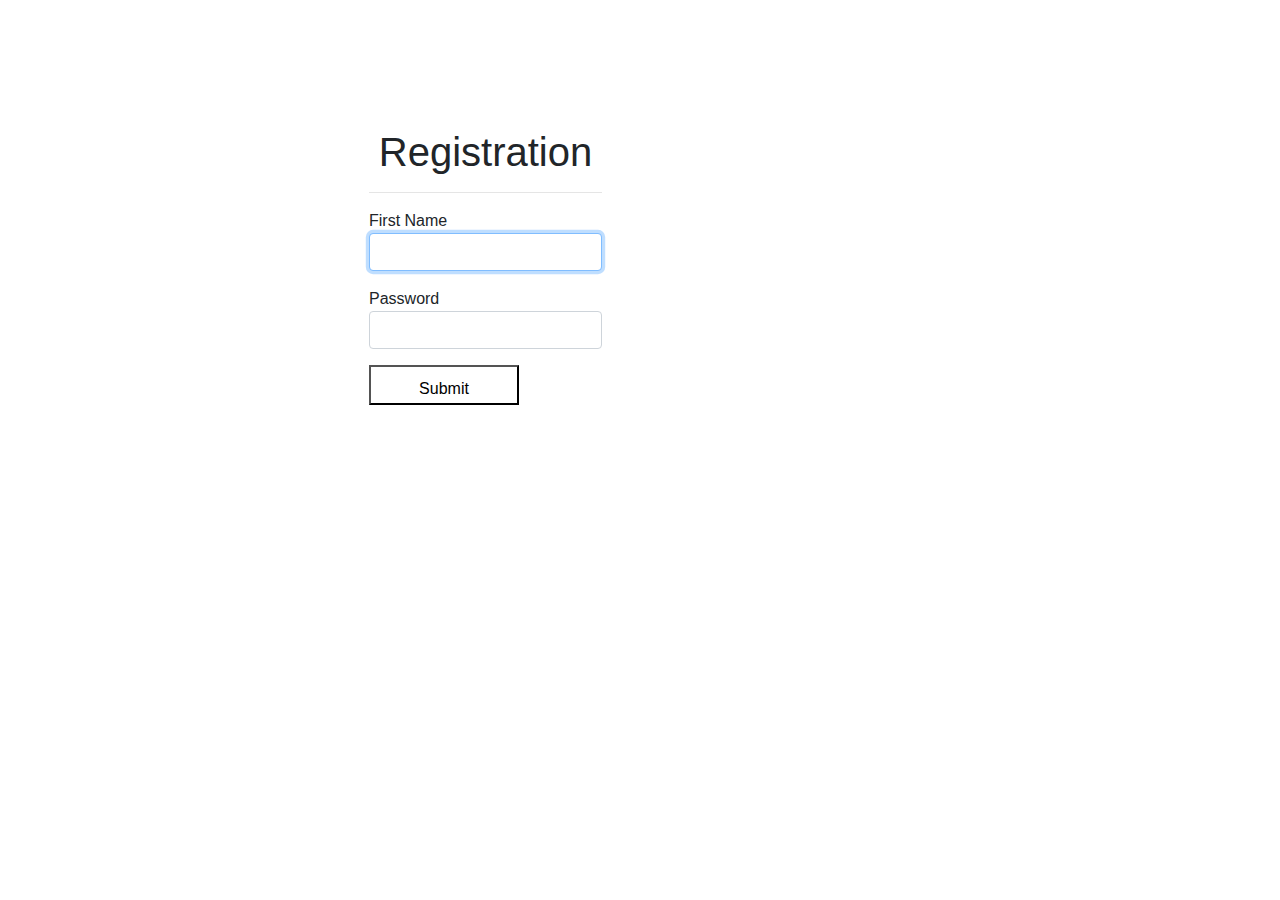
<file: moving button/inDex.html>
<!DOCTYPE html>
<html lang="en">
<head>
    <meta charset="UTF-8">
    <meta http-equiv="X-UA-Compatible" content="IE=edge">
    <meta name="viewport" content="width=device-width, initial-scale=1.0">
    <title>Document</title>
    <link rel='stylesheet' href='style.css'>
    <link rel="stylesheet" href="https://cdn.jsdelivr.net/npm/bootstrap@4.0.0/dist/css/bootstrap.min.css" integrity="sha384-Gn5384xqQ1aoWXA+058RXPxPg6fy4IWvTNh0E263XmFcJlSAwiGgFAW/dAiS6JXm" crossorigin="anonymous">
    <script src="https://code.jquery.com/jquery-3.6.1.js" integrity="sha256-3zlB5s2uwoUzrXK3BT7AX3FyvojsraNFxCc2vC/7pNI=" crossorigin="anonymous"></script>
</head>
<body>
  <style>
    #btn {
            position: absolute;
            transition: .1s;
            background-color: white;
            padding: 10px;
            height: 40px;
            width: 150px;
        }

        #submitBtn {
            position: absolute;
            transition: .1s;
            background-color: white;
            padding: 10px;
            height: 40px;
            width: 150px;
            color: black;
        }
  </style>

<div class="content" style="margin-left: 30%; margin-top: 10%;">
  <div class="row">

    <form action="page2.php" id="myForm1" class="needs-validation" novalidate>
      <h1 class="text-center">Registration</h1><hr>
      <div class="form-group">
        First Name<input name="myInput" id="fisrtNameId" type="text" class="form-control" pattern="^[a-z]{2,15}$" required autofocus>
        <div class="valid-feedback">Valid</div>
        <div class="invalid-feedback">a to z only (2 to 15 long)</div>
      </div>
      <div class="form-group">
        Password<input type="text" id="pwdId" class="form-control" pattern="^[a-z]{2,6}$" required>
        <div class="valid-feedback">Valid</div>
        <div class="invalid-feedback">a to z only (2 to 6 long)</div>
      </div>
      <div class="form-group">
        <button id="submitBtn" type="submit" style="display: none;" disabled>Submit</button>
      </div>
      <button id="btn">Submit</button>
    </form>
    


  </div>
</div>
  
  


  <script>
    const button = document.getElementById('btn');
button.addEventListener('mouseover', function () {
  var effect=Math.ceil(Math.random() * 90);
    console.log(effect);
    button.style.left = `${effect}%`;
    // button.style.top = `${Math.ceil(Math.random() * 45)}%`;
});
button.addEventListener('click', function () {
    alert('Validate form !')
})
</script>
  <script>
    $(document).ready(function(){
      // ----------- Set all elements as INVALID --------------
      var myInputElements = document.querySelectorAll(".form-control");
      var i;
      for (i = 0; i < myInputElements.length; i++) {
        myInputElements[i].classList.add('is-invalid');
        myInputElements[i].classList.remove('is-valid');
      }
      
      // ----------------- Validate on submit -----------------
      let currForm1 = document.getElementById('myForm1');
      currForm1.addEventListener('submit', function(event) {
        if (currForm1.checkValidity() === false) {
          event.preventDefault();
          event.stopPropagation();
        }
        else {
          $("#submitBtn").attr("disabled",false);
          $('#submitBtn').addClass('btn-primary').removeClass('btn-secondary');
          currForm1.classList.add('was-validated');
        }
      }, false);
      // ----------------- Validate on input -----------------
      currForm1.querySelectorAll('.form-control').forEach(input => {
        input.addEventListener(('input'), () => {
          if (input.checkValidity()) {
            input.classList.remove('is-invalid');
            input.classList.add('is-valid');
          } else {
            input.classList.remove('is-valid');
            input.classList.add('is-invalid');
          }
          var is_valid = $('.form-control').length === $('.form-control.is-valid').length;
          // $("#submitBtn").attr("disabled", !is_valid);
          if (is_valid) {
            // alert("form is valid");
            $("#submitBtn").show();
            $("#submitBtn").attr("disabled",false);
            $('#btn').hide();
            $('#submitBtn').addClass('btn-primary').removeClass('btn-secondary');
          } else {
            // alert("invalid");
            $("#submitBtn").attr("disabled",true);
            $('#submitBtn').addClass('btn-secondary').removeClass('btn-primary');
          }
        });
      });
      // ------------------------------------------------------
    });
  </script>


<script src="https://code.jquery.com/jquery-3.2.1.slim.min.js" integrity="sha384-KJ3o2DKtIkvYIK3UENzmM7KCkRr/rE9/Qpg6aAZGJwFDMVNA/GpGFF93hXpG5KkN" crossorigin="anonymous"></script>
<script src="https://cdn.jsdelivr.net/npm/popper.js@1.12.9/dist/umd/popper.min.js" integrity="sha384-ApNbgh9B+Y1QKtv3Rn7W3mgPxhU9K/ScQsAP7hUibX39j7fakFPskvXusvfa0b4Q" crossorigin="anonymous"></script>
<script src="https://cdn.jsdelivr.net/npm/bootstrap@4.0.0/dist/js/bootstrap.min.js" integrity="sha384-JZR6Spejh4U02d8jOt6vLEHfe/JQGiRRSQQxSfFWpi1MquVdAyjUar5+76PVCmYl" crossorigin="anonymous"></script>
</body>
</html>
</file>
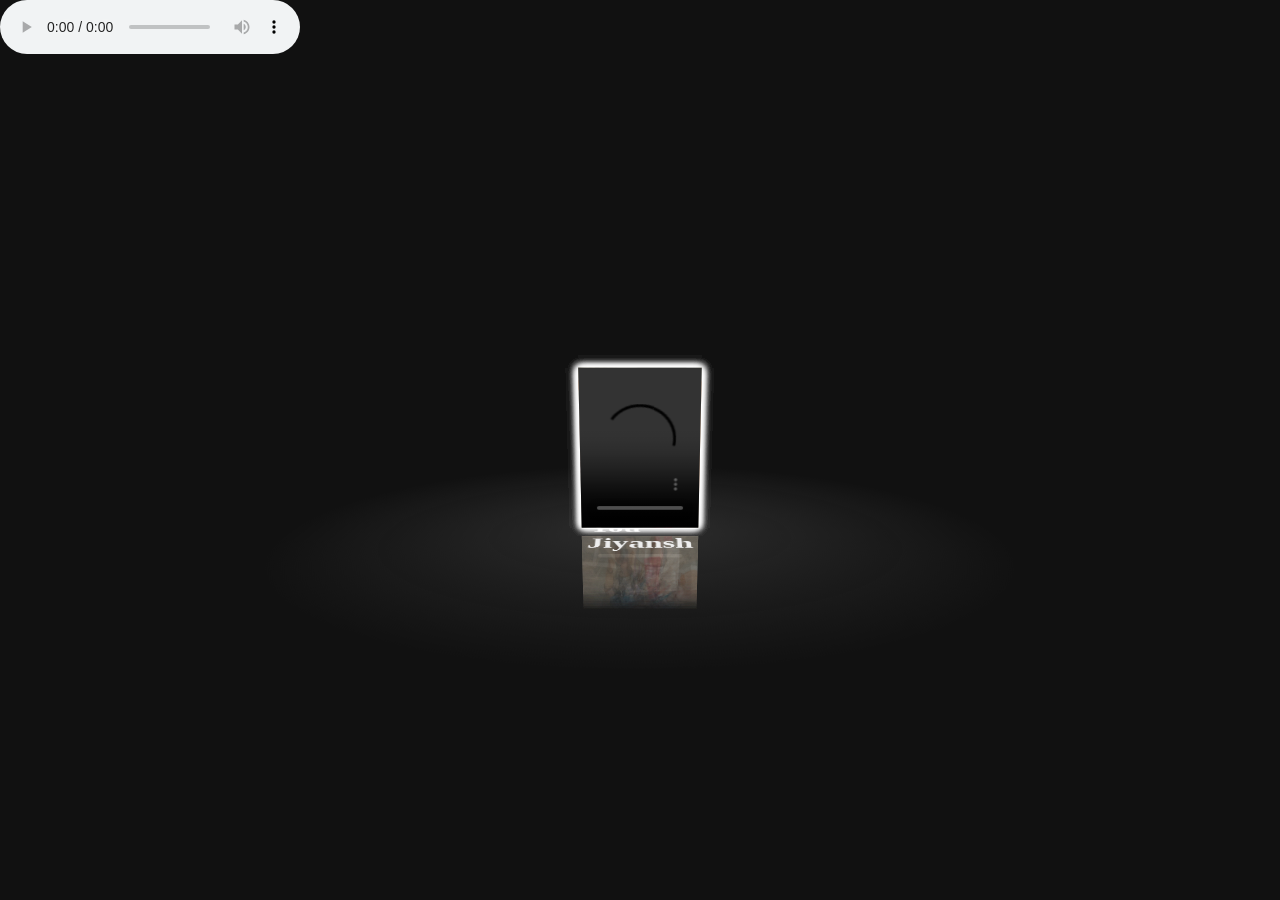
<file: New folder (2)/index.html>
<!DOCTYPE html>
<html lang="en" >
<head>
  <meta charset="UTF-8">
  <title>Jiyansh</title>
  <link rel="stylesheet" href="./style.css">

</head>
<body>
<!-- partial:index.partial.html -->
<div id="drag-container">
  <div id="spin-container">







    <img src="./asset/WhatsApp Image 2023-01-19 at 6.43.08 PM.jpeg" alt="">
    <img src="./asset/WhatsApp Image 2023-01-19 at 6.43.09 PM.jpeg" alt="">
    <img src="./asset/WhatsApp Image 2023-01-19 at 6.43.13 PM.jpeg" alt="">
    <img src="./asset/WhatsApp Image 2023-01-19 at 6.43.21 PM.jpeg" alt="">
    <img src="./asset/WhatsApp Image 2023-01-19 at 6.43.22 PM (1).jpeg" alt="">
    <img src="./asset/WhatsApp Image 2023-01-19 at 6.45.41 PM.jpeg" alt="">
    

    <!-- Example image with link -->
    <a target="_blank" href="https://images.pexels.com/photos/139829/pexels-photo-139829.jpeg">
      <img src="./asset/WhatsApp Image 2023-01-19 at 6.43.05 PM.jpeg" alt="">
    </a>

    <!-- Example add video  -->
    <video controls autoplay="autoplay" loop>
      <source src="https://player.vimeo.com/external/322244668.sd.mp4?s=338c48ac2dfcb1d4c0689968b5baf94eee6ca0c1&profile_id=165&oauth2_token_id=57447761" type="video/mp4">
    </video>

    <!-- Text at center of ground -->
    <h1>Love You Jiyansh</h1>
  </div>
  <div id="ground"></div>
</div>

<div id="music-container"></div>



<!-- github corner (https://github.com/tholman/github-corners) -->
<style>.github-corner:hover .octo-arm{animation:octocat-wave 560ms ease-in-out}@keyframes octocat-wave{0%,100%{transform:rotate(0)}20%,60%{transform:rotate(-25deg)}40%,80%{transform:rotate(10deg)}}@media (max-width:500px){.github-corner:hover .octo-arm{animation:none}.github-corner .octo-arm{animation:octocat-wave 560ms ease-in-out}}</style>
<!-- partial -->
  <script  src="./inx.js"></script>

</body>
</file>
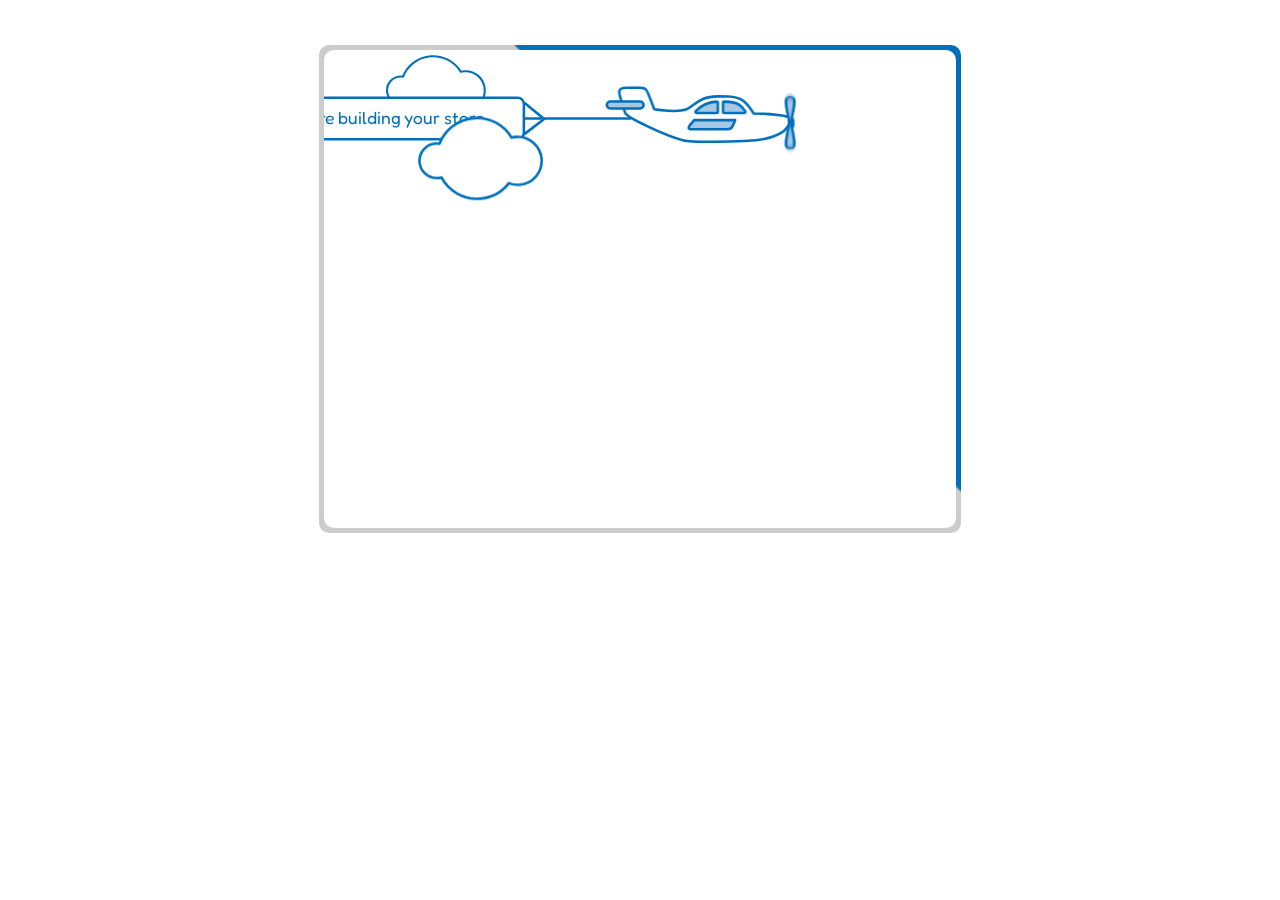
<file: preloder/index.html>
<!DOCTYPE html>
<html lang="en">
<head>
    <meta charset="UTF-8">
    <meta http-equiv="X-UA-Compatible" content="IE=edge">
    <meta name="viewport" content="width=device-width, initial-scale=1.0">
    <title>Document</title>
    <link rel="stylesheet" type="text/css" href="style.css" />
</head>
<body>
    <div class="store-container">
        <div class="border-animation">
            <svg role="img" xmlns="http://www.w3.org/2000/svg" id="store" viewBox="130 0 1230 930">
              <title xml:lang="en">Store animation loader</title>
                <defs>
                    <filter id="f1">
                          <feGaussianBlur in="SourceGraphic" stdDeviation="0,4" />
                    </filter>
                     <circle id="sky-circle" fill="none" class="stroke" cx="198.7" cy="314" r="5.5"/>
                    <path id="cloud" fill="#FFF" class="stroke" d="M503.6 39.1c-2.9 0.2-5.8 0.7-8.5 1.4 -14.7-24.5-42.3-40-72.8-37.8 -31.2 2.2-56.9 22.4-67.6 49.7 -2.5-0.4-5-0.5-7.6-0.3 -18.5 1.3-32.5 17.4-31.2 35.9s17.4 32.5 35.9 31.2c2.3-0.2 4.6-0.6 6.8-1.2 14.1 26.5 42.9 43.6 74.8 41.3 23.1-1.6 43.2-13.1 56.4-30.1 6.3 2.5 13.2 3.6 20.4 3.1 25.7-1.8 45.1-24.1 43.3-49.9C551.6 56.7 529.3 37.3 503.6 39.1z"/>
                    <path id="cloud2" fill="#FFF" class="stroke" transform="scale(.8)" d="M503.6 39.1c-2.9 0.2-5.8 0.7-8.5 1.4 -14.7-24.5-42.3-40-72.8-37.8 -31.2 2.2-56.9 22.4-67.6 49.7 -2.5-0.4-5-0.5-7.6-0.3 -18.5 1.3-32.5 17.4-31.2 35.9s17.4 32.5 35.9 31.2c2.3-0.2 4.6-0.6 6.8-1.2 14.1 26.5 42.9 43.6 74.8 41.3 23.1-1.6 43.2-13.1 56.4-30.1 6.3 2.5 13.2 3.6 20.4 3.1 25.7-1.8 45.1-24.1 43.3-49.9C551.6 56.7 529.3 37.3 503.6 39.1z"/>
                    <g id="tree">
                        <rect x="1114.2" y="721.5" fill="#FFF" class="stroke" width="22" height="127"/>
                        <g opacity="0.4">
                            <path fill="#0170BB" d="M1085.2 552.4c-29.4 14.7-49.5 45-49.5 80.1 0 49.4 40.1 89.5 89.5 89.5 49.4 0 89.5-40.1 89.5-89.5 0-35.2-20.3-65.6-49.8-80.2"/>
                            <path fill="#0170BB" d="M1164.9 552.3c10-10.1 16.1-24 16.1-39.3 0-30.9-25.1-56-56-56s-56 25.1-56 56c0 15.4 6.2 29.3 16.2 39.4"/>
                            <path fill="#0170BB" d="M1153.9 561c4-2.4 7.7-5.4 11-8.7"/>
                            <path fill="#0170BB" d="M1104.3 545.5c-6.7 1.6-13.1 3.9-19.1 7"/>
                        </g>
                        <path fill="none" class="stroke round-end" d="M1085.2 552.4c-29.4 14.7-49.5 45-49.5 80.1 0 49.4 40.1 89.5 89.5 89.5 49.4 0 89.5-40.1 89.5-89.5 0-35.2-20.3-65.6-49.8-80.2"/>
                        <path fill="none" class="stroke round-end" d="M1164.9 552.3c10-10.1 16.1-24 16.1-39.3 0-30.9-25.1-56-56-56s-56 25.1-56 56c0 15.4 6.2 29.3 16.2 39.4"/>
                        <path fill="none" class="stroke round-end" d="M1153.9 561c4-2.4 7.7-5.4 11-8.7"/>
                        <path fill="none" class="stroke round-end" d="M1104.3 545.5c-6.7 1.6-13.1 3.9-19.1 7"/>
                    </g>
                    <g id="cat">
                        <circle fill="#0170BB" cx="1115" cy="625" r="25"></circle>
                        <path fill="#FFF" stroke="#0170BB" stroke-width="3" stroke-linecap="round" stroke-linejoin="round" stroke-miterlimit="10" d="M1097.1 612.3c0 0-4.5-9.3-0.3-17.7 0 0 4.5 5.6 9.3 7"/>
                        <path fill="#FFF" stroke="#0170BB" stroke-width="3" stroke-linecap="round" stroke-linejoin="round" stroke-miterlimit="10" d="M1140.6 612.3c0 0 4.5-9.3 0.3-17.7 0 0-4.5 5.6-9.3 7"/>
                        <circle fill="#FFF" stroke="#0170BB" stroke-width="3" stroke-linecap="round" stroke-linejoin="round" stroke-miterlimit="10" cx="1118.6" cy="621.7" r="23.1"/>
                        <path fill="#ED4F43" d="M1122.4 625c0 5.3-1.4 6.3-3.8 6.3 -2.4 0-3.8-1-3.8-6.3"/>
                        <path fill="#FFF" stroke="#0170BB" stroke-width="3" stroke-linecap="round" stroke-linejoin="round" stroke-miterlimit="10" d="M1132.8 621.2c0 3.9-3.2 7-7 7s-7-3.2-7-7h-0.2c0 3.9-3.2 7-7 7s-7-3.2-7-7"/>
                        <path fill="#FFF" stroke="#0170BB" stroke-width="3" stroke-linecap="round" stroke-linejoin="round" stroke-miterlimit="10" d="M1104.7 613c0 0 0-3.1 2.8-3.8 2.9-0.8 4.2 1.7 4.2 1.7"/>
                        <path fill="#FFF" stroke="#0170BB" stroke-width="3" stroke-linecap="round" stroke-linejoin="round" stroke-miterlimit="10" d="M1132.6 613c0 0 0-3.1-2.8-3.8 -2.9-0.8-4.2 1.7-4.2 1.7"/>
                        <path fill="#0170BB" d="M1118.6 622c0 0-2.9-0.8-2.9-1.9v0c0-1 0.8-1.9 1.9-1.9h2.2c1 0 1.9 0.8 1.9 1.9v0C1121.6 621.2 1118.6 622 1118.6 622z"/>
                    </g>
                    <g id="parachute">
                        <path fill="#a5c7e4" d="M429.4 2.5c-36.7 0-66.3 32.4-66.3 72.4 -9.3-6.7-19.4-5.9-30.1 0C333 74.9 355 2.5 429.4 2.5"/>
                        <path fill="#a5c7e4" d="M429.6 2.5c36.7 0 66.3 32.4 66.3 72.4 9.3-6.7 19.4-5.9 30.1 0C526 74.9 504 2.5 429.6 2.5"/>
                        <path fill="#a5c7e4" d="M429.6 2.5c15.3 0 27.6 36.5 27.7 76 -9.3-3.9-18.5-5.9-27.7-6h-0.2c-9.2 0-18.4 2.1-27.7 6 0.1-39.5 12.4-76 27.7-76"/>
                        <path fill="none" class="stroke" d="M401.8 78.5c0 0-13.4-14.6-38.9-3.6"/>
                        <path fill="none" class="stroke" d="M429.4 2.5c-36.7 0-66.3 32.4-66.3 72.4 -9.3-6.7-19.4-5.9-30.1 0C333 74.9 355 2.5 429.4 2.5"/>
                        <path fill="none" class="stroke" d="M429.6 2.5c36.7 0 66.3 32.4 66.3 72.4 9.3-6.7 19.4-5.9 30.1 0C526 74.9 504 2.5 429.6 2.5"/>
                        <path fill="none" class="stroke" d="M429.6 2.5c15.3 0 27.6 36.5 27.7 76 -9.3-3.9-18.5-5.9-27.7-6h-0.2c-9.2 0-18.4 2.1-27.7 6 0.1-39.5 12.4-76 27.7-76"/>
                        <path fill="none" class="stroke" d="M362.9 75l66.6 104 66-104.1c-25.5-10.9-38.9 3.6-38.9 3.6L429.5 179 401.3 78"/>
                        <polyline fill="none" class="stroke" points="333.3 75 429.5 179 526.3 75 "/>
                    </g>
                      <g id="box">
                      <rect x="356" y="47" fill="#FFF" class="stroke" width="106.2" height="86"/>
                      <polygon fill="#FFF" class="stroke" points=" 462.2 47 356 47 403.2 31 500.1 31 "/>
                      <polygon fill="#FFF" class="stroke" points=" 500.1 117 462.2 133 462.2 47 500.1 31 "/>
                      <polygon opacity="0.4" fill="#0170BB" points="394.1 47 394.5 81.5 408.5 70.5 422.5 81.5 422.5 47 463.3 31 431.7 31 "/>
                      <polygon fill="none" class="stroke" points=" 394.1 47 394.5 81.5 408.5 70.5 422.5 81.5 422.5 47 463.3 31 431.7 31 "/>
                    </g>
                    <path id="tshirt" fill="#FFF" class="stroke" d="M442 717h35.7c1.7 0 3-1.5 3-3.4v-59.2c0-2.6 2.2-4.4 4.3-3.6l10.4 3.8c3.8 2.2 4.5 0.7 7.1-4.7l7.3-14.5c1.6-2.8 0.7-4.6-1.9-6.9C486 611.1 464.7 608 464.7 608c-1.5 0-2.7 1.2-3 2.9 -0.7 4.8-6.7 14.6-17.4 14.6s-16.7-9.8-17.4-14.6c-0.2-1.7-1.5-2.9-3-2.9 0 0-21.3 3-43.2 20.5 -2.6 2.4-3.5 4.1-1.9 6.9l7.3 14.5c2.7 5.4 3.3 6.8 7.1 4.7l10.4-3.8c2.1-0.8 4.3 1 4.3 3.6v59.2c0 1.9 1.3 3.4 3 3.4h35.7H442z"/>
                    <g id="cap">
                        <path fill="#FFF" class="stroke" d="M495.9 829.4c-0.4 33-19.4 8.5-50 8.5 -31.4 0-50.4 24.5-50-8.5 0.3-27.9 0.6-62.5 50-62.5C495.5 766.9 496.2 801.5 495.9 829.4z"/>
                        <path fill="none" class="stroke" d="M396.4 824.4c0 0 18.9-8 49.5-8s49.5 8 49.5 8"/>
                        <ellipse fill="#0170BB" cx="445.9" cy="763.4" rx="8.5" ry="3"/>
                        <path fill="none" class="stroke" d="M406.4 819.4c0-20.7-4.8-52 39.5-52.5 44.7-0.5 39.5 31.8 39.5 52.5"/>
                        <line fill="none" class="stroke" x1="445.9" y1="766.4" x2="445.9" y2="816.4"/>
                        <circle fill="#0170BB" cx="429.4" cy="777.4" r="2"/>
                        <circle fill="#0170BB" cx="462.4" cy="777.4" r="2"/>
                    </g>
                    <g id="ball">
                        <circle fill="#FFF" class="stroke" cx="446" cy="803.8" r="47.3"/>
                        <line fill="none" class="stroke" x1="446" y1="756.8" x2="446" y2="850.8"/>
                        <line fill="none" class="stroke" x1="493" y1="804.3" x2="399" y2="804.3"/>
                        <path fill="none" class="stroke" d="M484.2 834c-9.1-6.3-22.8-16.4-38.2-16.4s-29.1 10-38.2 16.4"/>
                        <path fill="none" class="stroke" d="M407.8 774.6c9.1 6.3 22.8 16.4 38.2 16.4s29.1-10 38.2-16.4"/>
                    </g>
                      <g id="grass">
                        <path fill="#a5c7e4" d="M1226.5 857.5c4.7-20.9-7-33.3-20.4-41.3 -2-1.2-4-2.2-6.1-3.1 4.6 8.1 4.6 18.2-1 26.5 -1.3 1.9-2.7 3.5-4.4 5 -1.9-5.6-4.8-11.1-8.9-16 -5.7-6.9-12.9-12.1-20.9-15.4 6.6 10.9 4 24.9-6.5 33 -10.1-7.4-13.4-20.4-8.2-31.3 -7.6 4-14.3 9.8-19.3 17.2 -3.2 4.8-5.5 9.8-6.9 15 -2-1.4-3.8-3.1-5.4-5 -6.4-7.8-7.4-17.8-3.6-26.3 -2 1.1-3.6 2.8-5.7 3.6 -7.2 2.9-9.8 11.8-10.5 21 -3.7-12.9-11.1-24.1-11.1-24.1 -2-1.2-4-2.2-6.1-3.1 4.6 8.1 4.6 18.2-1 26.5 -1.3 1.9-2.7 3.5-4.4 5 -1.9-5.6-4.8-11.1-8.9-16 -5.7-6.9-12.9-12.1-20.9-15.4 6.6 10.9 4 24.9-6.5 33 -10.1-7.4-13.4-20.4-8.2-31.3 -7.6 4-14.3 9.8-19.3 17.2 -3.2 4.8-5.5 9.8-6.9 15 -2-1.4-3.8-3.1-5.4-5 -6.4-7.8-7.4-17.8-3.6-26.3 -2 1.1-3.9 2.3-5.7 3.6 -11 8-17.9 19.2-20.2 31.2 -2.6-13.7-11-26.3-24.4-34.3 -2-1.2-4-2.2-6.1-3.1 4.6 8.1 4.6 18.2-1 26.5 -1.3 1.9-2.7 3.5-4.4 5 -1.9-5.6-4.8-11.1-8.9-16 -5.7-6.9-12.9-12.1-20.9-15.4 6.6 10.9 4 24.9-6.5 33 -10.1-7.4-13.4-20.4-8.2-31.3 -7.6 4-14.3 9.8-19.3 17.2 -3.2 4.8-5.5 9.8-6.8 15 -2-1.4-3.8-3.1-5.4-5 -6.4-7.8-7.4-17.8-3.6-26.3 -2 1.1-3.9 2.3-5.7 3.6 -8.1 5.9-14 13.6-17.5 22 -4-10-11.4-19-21.7-25.2 -2-1.2-4-2.2-6.1-3.1 4.6 8.1 4.6 18.2-1 26.5 -1.3 1.9-2.7 3.5-4.4 5 -1.9-5.6-4.8-11.1-8.9-16 -5.7-6.9-12.9-12.1-20.9-15.4 6.6 10.9 4 24.9-6.5 33 -10.1-7.4-13.4-20.4-8.2-31.3 -7.6 4-14.3 9.8-19.3 17.2 -3.2 4.8-5.5 9.8-6.9 15 -2-1.4-3.8-3.1-5.4-5 -6.4-7.8-7.4-17.8-3.6-26.3 -2 1.1-3.9 2.3-5.7 3.6 -11 8-17.9 19.2-20.2 31.2 -2.6-13.7-11-26.3-24.4-34.3 -2-1.2-4-2.2-6.1-3.1 4.6 8.1 4.6 18.2-1 26.5 -1.3 1.9-2.7 3.5-4.4 5 -1.9-5.6-4.8-11.1-8.9-16 -5.7-6.9-12.9-12.1-20.9-15.4 6.6 10.9 4 24.9-6.5 33 -10.1-7.4-13.4-20.4-8.2-31.3 -7.6 4-14.3 9.8-19.3 17.2 -3.2 4.8-5.5 9.8-6.9 15 -2-1.4-3.8-3.1-5.4-5 -6.4-7.8-7.4-17.8-3.6-26.3 -2 1.1-3.9 2.3-5.7 3.6 -8.5 6.2-14.5 14.2-17.9 23 -3.9-10.4-11.4-19.8-22.1-26.2 -2-1.2-4-2.2-6.1-3.1 4.6 8.1 4.6 18.2-1 26.5 -1.3 1.9-2.7 3.5-4.4 5 -1.9-5.6-4.8-11.1-8.9-16 -5.7-6.9-12.9-12.1-20.9-15.4 6.6 10.9 4 24.9-6.5 33 -10.1-7.4-13.4-20.4-8.2-31.3 -7.6 4-14.3 9.8-19.3 17.2 -3.2 4.8-5.5 9.8-6.8 15 -2-1.4-3.8-3.1-5.4-5 -6.4-7.8-7.4-17.8-3.6-26.3 -2 1.1-3.9 2.3-5.7 3.6 -11 8-17.9 19.2-20.2 31.2 -2.6-13.7-11-26.3-24.4-34.3 -2-1.2-4-2.2-6.1-3.1 4.6 8.1 4.6 18.2-1 26.5 -1.3 1.9-2.7 3.5-4.4 5 -1.9-5.6-4.8-11.1-8.9-16 -5.7-6.9-12.9-12.1-20.9-15.4 6.6 10.9 4 24.9-6.5 33 -10.1-7.4-13.4-20.4-8.2-31.3 -7.6 4-14.3 9.8-19.3 17.2 -3.2 4.8-5.5 9.8-6.9 15 -2-1.4-3.8-3.1-5.4-5 -6.4-7.8-7.4-17.8-3.6-26.3 -2 1.1-3.9 2.3-5.7 3.6 -8.1 5.9-14 13.6-17.5 22 -4-10-11.4-19-21.7-25.2 -2-1.2-4-2.2-6.1-3.1 4.6 8.1 4.6 18.2-1 26.5 -1.3 1.9-2.7 3.5-4.4 5 -1.9-5.6-4.8-11.1-8.9-16 -5.7-6.9-12.9-12.1-20.9-15.4 6.6 10.9 4 24.9-6.5 33 -10.1-7.4-13.4-20.4-8.2-31.3 -7.6 4-14.3 9.8-19.3 17.2 -3.2 4.8-5.5 9.8-6.9 15 -2-1.4-3.8-3.1-5.4-5 -6.4-7.8-7.4-17.8-3.6-26.3 -2 1.1-3.9 2.3-5.7 3.6 -11 8-17.9 19.2-20.2 31.2 -2.6-13.7-11-26.3-24.4-34.3 -2-1.2-4-2.2-6.1-3.1 4.6 8.1 4.6 18.2-1 26.5 -1.3 1.9-2.7 3.5-4.4 5 -1.9-5.6-4.8-11.1-8.9-16 -5.7-6.9-12.9-12.1-20.9-15.4 6.6 10.9 4 24.9-6.5 33 -10.1-7.4-13.4-20.4-8.2-31.3 -7.6 4-14.3 9.8-19.3 17.2 -3.2 4.8-5.5 9.8-6.9 15 -2-1.4-3.8-3.1-5.4-5 -6.4-7.8-7.4-17.8-3.6-26.3 -2 1.1-3.9 2.3-5.7 3.6 -27.2 20.2-8.8 45.6-8.8 45.6"/>
                        <path fill="none" class="stroke round-end" d="M1226.5 857.5c4.7-20.9-7-33.3-20.4-41.3 -2-1.2-4-2.2-6.1-3.1 4.6 8.1 4.6 18.2-1 26.5 -1.3 1.9-2.7 3.5-4.4 5 -1.9-5.6-4.8-11.1-8.9-16 -5.7-6.9-12.9-12.1-20.9-15.4 6.6 10.9 4 24.9-6.5 33 -10.1-7.4-13.4-20.4-8.2-31.3 -7.6 4-14.3 9.8-19.3 17.2 -3.2 4.8-5.5 9.8-6.9 15 -2-1.4-3.8-3.1-5.4-5 -6.4-7.8-7.4-17.8-3.6-26.3 -2 1.1-3.6 2.8-5.7 3.6 -7.2 2.9-9.8 11.8-10.5 21 -3.7-12.9-11.1-24.1-11.1-24.1 -2-1.2-4-2.2-6.1-3.1 4.6 8.1 4.6 18.2-1 26.5 -1.3 1.9-2.7 3.5-4.4 5 -1.9-5.6-4.8-11.1-8.9-16 -5.7-6.9-12.9-12.1-20.9-15.4 6.6 10.9 4 24.9-6.5 33 -10.1-7.4-13.4-20.4-8.2-31.3 -7.6 4-14.3 9.8-19.3 17.2 -3.2 4.8-5.5 9.8-6.9 15 -2-1.4-3.8-3.1-5.4-5 -6.4-7.8-7.4-17.8-3.6-26.3 -2 1.1-3.9 2.3-5.7 3.6 -11 8-17.9 19.2-20.2 31.2 -2.6-13.7-11-26.3-24.4-34.3 -2-1.2-4-2.2-6.1-3.1 4.6 8.1 4.6 18.2-1 26.5 -1.3 1.9-2.7 3.5-4.4 5 -1.9-5.6-4.8-11.1-8.9-16 -5.7-6.9-12.9-12.1-20.9-15.4 6.6 10.9 4 24.9-6.5 33 -10.1-7.4-13.4-20.4-8.2-31.3 -7.6 4-14.3 9.8-19.3 17.2 -3.2 4.8-5.5 9.8-6.8 15 -2-1.4-3.8-3.1-5.4-5 -6.4-7.8-7.4-17.8-3.6-26.3 -2 1.1-3.9 2.3-5.7 3.6 -8.1 5.9-14 13.6-17.5 22 -4-10-11.4-19-21.7-25.2 -2-1.2-4-2.2-6.1-3.1 4.6 8.1 4.6 18.2-1 26.5 -1.3 1.9-2.7 3.5-4.4 5 -1.9-5.6-4.8-11.1-8.9-16 -5.7-6.9-12.9-12.1-20.9-15.4 6.6 10.9 4 24.9-6.5 33 -10.1-7.4-13.4-20.4-8.2-31.3 -7.6 4-14.3 9.8-19.3 17.2 -3.2 4.8-5.5 9.8-6.9 15 -2-1.4-3.8-3.1-5.4-5 -6.4-7.8-7.4-17.8-3.6-26.3 -2 1.1-3.9 2.3-5.7 3.6 -11 8-17.9 19.2-20.2 31.2 -2.6-13.7-11-26.3-24.4-34.3 -2-1.2-4-2.2-6.1-3.1 4.6 8.1 4.6 18.2-1 26.5 -1.3 1.9-2.7 3.5-4.4 5 -1.9-5.6-4.8-11.1-8.9-16 -5.7-6.9-12.9-12.1-20.9-15.4 6.6 10.9 4 24.9-6.5 33 -10.1-7.4-13.4-20.4-8.2-31.3 -7.6 4-14.3 9.8-19.3 17.2 -3.2 4.8-5.5 9.8-6.9 15 -2-1.4-3.8-3.1-5.4-5 -6.4-7.8-7.4-17.8-3.6-26.3 -2 1.1-3.9 2.3-5.7 3.6 -8.5 6.2-14.5 14.2-17.9 23 -3.9-10.4-11.4-19.8-22.1-26.2 -2-1.2-4-2.2-6.1-3.1 4.6 8.1 4.6 18.2-1 26.5 -1.3 1.9-2.7 3.5-4.4 5 -1.9-5.6-4.8-11.1-8.9-16 -5.7-6.9-12.9-12.1-20.9-15.4 6.6 10.9 4 24.9-6.5 33 -10.1-7.4-13.4-20.4-8.2-31.3 -7.6 4-14.3 9.8-19.3 17.2 -3.2 4.8-5.5 9.8-6.8 15 -2-1.4-3.8-3.1-5.4-5 -6.4-7.8-7.4-17.8-3.6-26.3 -2 1.1-3.9 2.3-5.7 3.6 -11 8-17.9 19.2-20.2 31.2 -2.6-13.7-11-26.3-24.4-34.3 -2-1.2-4-2.2-6.1-3.1 4.6 8.1 4.6 18.2-1 26.5 -1.3 1.9-2.7 3.5-4.4 5 -1.9-5.6-4.8-11.1-8.9-16 -5.7-6.9-12.9-12.1-20.9-15.4 6.6 10.9 4 24.9-6.5 33 -10.1-7.4-13.4-20.4-8.2-31.3 -7.6 4-14.3 9.8-19.3 17.2 -3.2 4.8-5.5 9.8-6.9 15 -2-1.4-3.8-3.1-5.4-5 -6.4-7.8-7.4-17.8-3.6-26.3 -2 1.1-3.9 2.3-5.7 3.6 -8.1 5.9-14 13.6-17.5 22 -4-10-11.4-19-21.7-25.2 -2-1.2-4-2.2-6.1-3.1 4.6 8.1 4.6 18.2-1 26.5 -1.3 1.9-2.7 3.5-4.4 5 -1.9-5.6-4.8-11.1-8.9-16 -5.7-6.9-12.9-12.1-20.9-15.4 6.6 10.9 4 24.9-6.5 33 -10.1-7.4-13.4-20.4-8.2-31.3 -7.6 4-14.3 9.8-19.3 17.2 -3.2 4.8-5.5 9.8-6.9 15 -2-1.4-3.8-3.1-5.4-5 -6.4-7.8-7.4-17.8-3.6-26.3 -2 1.1-3.9 2.3-5.7 3.6 -11 8-17.9 19.2-20.2 31.2 -2.6-13.7-11-26.3-24.4-34.3 -2-1.2-4-2.2-6.1-3.1 4.6 8.1 4.6 18.2-1 26.5 -1.3 1.9-2.7 3.5-4.4 5 -1.9-5.6-4.8-11.1-8.9-16 -5.7-6.9-12.9-12.1-20.9-15.4 6.6 10.9 4 24.9-6.5 33 -10.1-7.4-13.4-20.4-8.2-31.3 -7.6 4-14.3 9.8-19.3 17.2 -3.2 4.8-5.5 9.8-6.9 15 -2-1.4-3.8-3.1-5.4-5 -6.4-7.8-7.4-17.8-3.6-26.3 -2 1.1-3.9 2.3-5.7 3.6 -27.2 20.2-8.8 45.6-8.8 45.6"/>
                      </g>
                      <g id="plane">
                        <path fill="#FFF" class="stroke" d="M966.1 203.5c0 0 70.8 0.9 70.8 10.7 0 20.6-23.3 41.3-88.7 43 -34 0.9-98.5 3.6-120-1.8 -30.5-7.6-109.1-44-112-52.8 -13.4-41.2-18.8-49.3 2.7-49.3 12 0 18.6 0 26 0 14.3 0 12.5 2.7 27.8 42.1 0 0 50.2 8.1 66.3-1.8s24.6-23.3 57.6-23.4l21 0.1C938.5 171.3 949.5 176.3 966.1 203.5z"/>
                        <path fill="#a5c7e4" d="M896.5 182.4v18c0 1.1-0.9 2-2 2h-39.6c-1.8 0-2.7-2.1-1.5-3.4 5.7-6 19.6-17.9 41-18.6C895.5 180.3 896.5 181.2 896.5 182.4z"/>
                        <path fill="#a5c7e4" d="M906.5 182.4v18c0 1.1 0.9 2 2 2h39.6c1.8 0 2.4-1.9 1.5-3.4 -6.1-9.6-12.1-18.6-41-18.6C907.4 180.4 906.5 181.2 906.5 182.4z"/>
                        <path fill="none" class="stroke" d="M896.5 182.4v18c0 1.1-0.9 2-2 2h-39.6c-1.8 0-2.7-2.1-1.5-3.4 5.7-6 19.6-17.9 41-18.6C895.5 180.3 896.5 181.2 896.5 182.4z"/>
                        <path fill="none" class="stroke" d="M906.5 182.4v18c0 1.1 0.9 2 2 2h39.6c1.8 0 2.4-1.9 1.5-3.4 -6.1-9.6-12.1-18.6-41-18.6C907.4 180.4 906.5 181.2 906.5 182.4z"/>
                        <path fill="#a5c7e4" d="M745.3 193.7h-58.2c-3.7 0-6.7-3-6.7-6.7v0c0-3.7 3-6.7 6.7-6.7h58.2c3.7 0 6.7 3 6.7 6.7v0C752 190.6 749 193.7 745.3 193.7z"/>
                        <g id="helix">
                            <path fill="#0170BB" d="M1037.8 233.5h-1.8c-4.2 0-3.1-12.1-3.1-12.1s-1.1-12.1 3.1-12.1l0 0c5.2 0 9.4 4.2 9.4 9.4v7.2C1045.4 230.1 1041.9 233.5 1037.8 233.5z"/>
                            <path fill="#a5c7e4" d="M1037.2 214.4L1037.2 214.4c-4.6 0-8.3-34-8.3-34 0-4.6 3.8-8.3 8.3-8.3h0c4.6 0 8.3 3.8 8.3 8.3C1045.6 180.3 1041.8 214.4 1037.2 214.4z"/>
                            <path fill="#a5c7e4" d="M1037.2 228.5L1037.2 228.5c4.6 0 8.3 34 8.3 34 0 4.6-3.8 8.3-8.3 8.3h0c-4.6 0-8.3-3.8-8.3-8.3C1028.9 262.5 1032.7 228.5 1037.2 228.5z"/>
                            <path fill="none" class="stroke" d="M1037.2 214.4L1037.2 214.4c-4.6 0-8.3-34-8.3-34 0-4.6 3.8-8.3 8.3-8.3h0c4.6 0 8.3 3.8 8.3 8.3C1045.6 180.3 1041.8 214.4 1037.2 214.4z"/>
                            <path fill="none" class="stroke" d="M1037.2 228.5L1037.2 228.5c4.6 0 8.3 34 8.3 34 0 4.6-3.8 8.3-8.3 8.3h0c-4.6 0-8.3-3.8-8.3-8.3C1028.9 262.5 1032.7 228.5 1037.2 228.5z"/>
                        </g>
                        <use class="helix" xlink:href="#helix" filter="url(#f1)"></use>
                        <line fill="none" class="stroke" x1="728" y1="213.3" x2="520" y2="213.2"/>
                        <polyline fill="none" class="stroke" points="520 182.8 558.5 214.2 520 243.7 "/>
                        <path fill="#FFF" class="stroke" d="M506.9 253.6H21.2c-6.6 0-12-5.4-12-12v-56.7c0-6.6 5.4-12 12-12h485.8c6.6 0 12 5.4 12 12v56.7C518.9 248.2 513.5 253.6 506.9 253.6z"/>
                        <text transform="matrix(1.0027 0 0 1 44.8218 224.8768)" font-family='Fredoka One' font-size="34" fill="#0170BB"> We are building your store </text>
                        <path fill="#a5c7e4" d="M850.5 216.5h79.7l-4.5 10.7c0 0-2.7 7.2-9.9 7.2h-72.6c0 0-6.3-0.9-1.8-7.2L850.5 216.5z"/>
                        <path fill="none" class="stroke" d="M745.3 193.7h-58.2c-3.7 0-6.7-3-6.7-6.7v0c0-3.7 3-6.7 6.7-6.7h58.2c3.7 0 6.7 3 6.7 6.7v0C752 190.6 749 193.7 745.3 193.7z"/>
                        <path fill="none" class="stroke" d="M850.5 216.5h79.7l-4.5 10.7c0 0-2.7 7.2-9.9 7.2h-72.6c0 0-6.3-0.9-1.8-7.2L850.5 216.5z"/>
                      </g>
                 </defs>
        
                    <g id="window">
                        <path opacity="0.4" fill="#0170BB" d="M683.6 773H368c-8.1 0-14.7-6.6-14.7-14.7V565.2c0-8.1 6.6-14.7 14.7-14.7h315.6c8.1 0 14.7 6.6 14.7 14.7v193.1C698.3 766.4 691.7 773 683.6 773z"/>
                        <path fill="none" class="stroke" d="M683.6 773H368c-8.1 0-14.7-6.6-14.7-14.7V565.2c0-8.1 6.6-14.7 14.7-14.7h315.6c8.1 0 14.7 6.6 14.7 14.7v193.1C698.3 766.4 691.7 773 683.6 773z"/>
                    </g>
                    <use class="box" xlink:href="#box" x="20" y="30"></use>
                    <use class="parachute" xlink:href="#parachute" x="20" y="-112"></use>
                    <rect fill="white" x="320" y="310" width="665" height="238"></rect>
                    <use class="tshirt" xlink:href="#tshirt"></use>
                    <use class="cap" xlink:href="#cap" y="-150"></use>
                    <use class="ball" xlink:href="#ball" y="-140"></use>
                    <use class="sky-circle" xlink:href="#sky-circle" x="-10px" y="5"></use>
                    <use class="sky-circle2" xlink:href="#sky-circle" x="500px" y="-125"></use>
                    <use class="sky-circle3" xlink:href="#sky-circle" x="1000px" y="50"></use>
                    <use class="cloud" xlink:href="#cloud2" x="0" y="10"></use>
                    <use class="plane" xlink:href="#plane" y="-80"></use>
                                
                    <use class="cloud2" xlink:href="#cloud" x="0" y="130"></use>
                    <use class="trees" xlink:href="#tree" x="40" y="0"></use>
                    <circle class="cat-shadow" fill="#0170BB" cx="1160" cy="620" r="23"></circle>
                    <use class="cat" xlink:href="#cat" x="15" y="5"></use>
                  <g id="browser">
                    <path fill="none" class="stroke" d="M972.4 847h-640c-8.2 0-15-6.8-15-15V322.5c0-8.2 6.8-15 15-15h640c8.2 0 15 6.8 15 15V832C987.4 840.3 980.7 847 972.4 847z"/>
                    <circle opacity="0.4" fill="#ED4F43" cx="363.7" cy="349.3" r="12.3"/>
                    <circle fill="none" class="stroke" cx="402.2" cy="349.3" r="12.3"/>
                    <path fill="none" stroke="#0170BB" class="stroke" d="M943.5 361.5H454.1c-5.5 0-9.9-4.5-9.9-9.9V344c0-5.5 4.5-9.9 9.9-9.9h489.4c5.5 0 9.9 4.5 9.9 9.9v7.6C953.4 357.1 949 361.5 943.5 361.5z"/>
                    <circle fill="none" class="stroke" cx="363.7" cy="349.3" r="12.3"/>
                  </g>
                  <g id="toldo">
                      <polyline fill="#FFF" class="stroke round-end" points=" 277.6 468.6 317.7 391.8 987.6 391.8 1026.9 468.6 "/>
                      <path fill="#FFF" class="stroke" d="M392.2 391.8l-31.3 79.5c0 22.7 18.4 41 41 41 22.7 0 41-18.4 41-41"/>
                      <path fill="#FFF" class="stroke" d="M466.6 391.8l-22.3 79.5c0 22.7 18.4 41 41 41s41-18.4 41-41"/>
                      <path id="tol" fill="#FFF" class="stroke" d="M527.6 471.2c0 22.7 18.4 41 41 41 22.7 0 41-18.4 41-41"/>
                      <path fill="#FFF" class="stroke" d="M615.5 391.8l-4.5 79.5c0 22.7 18.4 41 41 41 22.7 0 41-18.4 41-41"/>
                      <path fill="#FFF" class="stroke" d="M689.9 391.8l4.4 79.5c0 22.7 18.4 41 41 41s41-18.4 41-41"/>
                      <path fill="#FFF" class="stroke" d="M859.7 471.2c0 22.7-18.4 41-41 41 -22.7 0-41-18.4-41-41l-13.3-79.5"/>
                      <use class="tol" xlink:href="#tol" x="-250"></use>
                      <use class="tol" xlink:href="#tol" x="334"></use>
                      <use class="tol" xlink:href="#tol" x="417"></use>
                      <line class="stroke round-end" x1="277" y1="470.5" x2="1027" y2="470.5"/>
                      <line class="stroke" x1="541" y1="391.8" x2="526.5" y2="471.2"/>
                      <line class="stroke" x1="838.8" y1="391.8" x2="860.1" y2="471.2"/>
                      <path opacity="0.4" fill="#0170BB" d="M467.3 392.1h73.4l-14 79.5c0 22.7-18.4 41-41 41 -22.7 0-41-18.4-41-41L467.3 392.1z"/>
                      <path opacity="0.4" fill="#0170BB" d="M615.7 392.1H690l3.5 79.5c0 22.7-18.4 41-41 41 -22.7 0-41-18.4-41-41L615.7 392.1z"/>
                      <path opacity="0.4" fill="#0170BB" d="M765.1 392.1h73.4l21.8 79.5c0 22.7-18.4 41-41 41s-41-18.4-41-41L765.1 392.1z"/>
                      <path opacity="0.4" fill="#0170BB" d="M913.6 392.1h73.4l40.2 79.5c0 22.7-18.4 41-41 41 -22.7 0-41-18.4-41-41L913.6 392.1z"/>
                      <path opacity="0.4" fill="#0170BB" d="M317.9 392.1h73.4l-31.4 79.5c0 22.7-18.4 41-41 41 -22.7 0-41-18.4-41-41L317.9 392.1z"/>
                    <line fill="none" class="stroke" x1="944.4" y1="471.6" x2="913.2" y2="392.2"/>
                  </g>
                  <g id="door">
                    <path fill="none" class="stroke" d="M955.8 846V560.5c0-5.5-4.5-10-10-10H738.6c-5.5 0-10 4.5-10 10V846"/>
                    <rect fill="#0170BB" x="730" y="700" width="225" height="15"></rect>
                    <g id="sign">
                        <polyline fill="none" class="stroke" points=" 800.8 672.8 842.5 601 883.6 672.8 "/>
                        <ellipse fill="#FFF" class="stroke" cx="842.2" cy="601" rx="10" ry="10"/>
                        <path fill="#a5c7e4" d="M909.3 740.7H775.1c-5.5 0-10-4.5-10-10v-47.9c0-5.5 4.5-10 10-10h134.2c5.5 0 10 4.5 10 10v47.9C919.3 736.2 914.8 740.7 909.3 740.7z"/>
                        <text transform="matrix(1.0027 0 0 1 789.6294 721.7501)" fill="#FFF" font-family='Fredoka One' font-size="38"> OPEN </text>
                        <path fill="none" class="stroke" d="M909.3 740.7H775.1c-5.5 0-10-4.5-10-10v-47.9c0-5.5 4.5-10 10-10h134.2c5.5 0 10 4.5 10 10v47.9C919.3 736.2 914.8 740.7 909.3 740.7z"/>
                    </g>
                  </g>
                    <g id="button">
                        <path opacity="0.4" fill="#0170BB" d="M650.5 725.5H547.8c-4.7 0-8.6-3.9-8.6-8.6v-18.1c0-4.7 3.9-8.6 8.6-8.6h102.7c4.7 0 8.6 3.9 8.6 8.6v18.1C659.2 721.7 655.3 725.5 650.5 725.5z"/>
                        <path fill="none" class="stroke" d="M650.5 725.5H547.8c-4.7 0-8.6-3.9-8.6-8.6v-18.1c0-4.7 3.9-8.6 8.6-8.6h102.7c4.7 0 8.6 3.9 8.6 8.6v18.1C659.2 721.7 655.3 725.5 650.5 725.5z"/>
                     </g>
                      <g id="text">
                        <line fill="none" class="stroke round-end" x1="539.2" y1="605.5" x2="652.2" y2="605.5"/>
                        <line fill="none" class="stroke round-end" x1="539.2" y1="630.5" x2="669.2" y2="630.5"/>
                        <line fill="none" class="stroke round-end" x1="539.2" y1="655.5" x2="619.2" y2="655.5"/>
                     </g>
                    <use class="grass" xlink:href="#grass" x="130" y="0"></use>
                    <rect class="grass" x="130" y="850" fill="#a5c7e4" width="100%" height="80"></rect>
                </svg>
            </div>
        </div>
</body>
</html>
</file>
<file: moving button/style.css>
#validator-output .valid {
    color: green;
}
#validator-output .invalid {
    color: red;
}
.container {
    justify-content: center;
   
  }
.row{
    width: 50%;
}

.button:hover {
	-webkit-transform: translate(-1px);
	transform: translateY(-1px);
}
</file>
<file: New folder (2)/style.css>
* {
    margin: 0;
    padding: 0;
  }
  
  html,
  body {
    height: 100%;
    /* for touch screen */
    touch-action: none; 
  }
  
  body {
    overflow: hidden;
    display: -webkit-box;
    display: -ms-flexbox;
    display: flex;
    background: #111;
    -webkit-perspective: 1000px;
            perspective: 1000px;
    -webkit-transform-style: preserve-3d;
            transform-style: preserve-3d;
  }
  h1{
    color: palevioletred;
  }
  #drag-container, #spin-container {
    position: relative;
    display: -webkit-box;
    display: -ms-flexbox;
    display: flex;
    margin: auto;
    -webkit-transform-style: preserve-3d;
            transform-style: preserve-3d;
    -webkit-transform: rotateX(-10deg);
            transform: rotateX(-10deg);
  }
  
  #drag-container img, #drag-container video {
    -webkit-transform-style: preserve-3d;
            transform-style: preserve-3d;
    position: absolute;
    left: 0;
    top: 0;
    width: 100%;
    height: 100%;
    line-height: 200px;
    font-size: 50px;
    text-align: center;
    -webkit-box-shadow: 0 0 8px #fff;
            box-shadow: 0 0 8px #fff;
    -webkit-box-reflect: below 10px linear-gradient(transparent, transparent, #0005);
  }
  
  #drag-container img:hover, #drag-container video:hover {
    -webkit-box-shadow: 0 0 15px #fffd;
            box-shadow: 0 0 15px #fffd;
    -webkit-box-reflect: below 10px linear-gradient(transparent, transparent, #0007);
  }
  
  #drag-container h1 {
    font-family: Serif;
    position: absolute;
    top: 100%;
    left: 50%;
    -webkit-transform: translate(-50%,-50%) rotateX(90deg);
            transform: translate(-50%,-50%) rotateX(90deg);
    color: #fff;
  }
  
  #ground {
    width: 900px;
    height: 900px;
    position: absolute;
    top: 100%;
    left: 50%;
    -webkit-transform: translate(-50%,-50%) rotateX(90deg);
            transform: translate(-50%,-50%) rotateX(90deg);
    background: -webkit-radial-gradient(center center, farthest-side , #9993, transparent);
  }
  
  #music-container {
    position: absolute;
    top: 0;
    left: 0;
  }
  
  @-webkit-keyframes spin {
    from{
      -webkit-transform: rotateY(0deg);
              transform: rotateY(0deg);
    } to{
      -webkit-transform: rotateY(360deg);
              transform: rotateY(360deg);
    }
  }
  
  @keyframes spin {
    from{
      -webkit-transform: rotateY(0deg);
              transform: rotateY(0deg);
    } to{
      -webkit-transform: rotateY(360deg);
              transform: rotateY(360deg);
    }
  }
  @-webkit-keyframes spinRevert {
    from{
      -webkit-transform: rotateY(360deg);
              transform: rotateY(360deg);
    } to{
      -webkit-transform: rotateY(0deg);
              transform: rotateY(0deg);
    }
  }
  @keyframes spinRevert {
    from{
      -webkit-transform: rotateY(360deg);
              transform: rotateY(360deg);
    } to{
      -webkit-transform: rotateY(0deg);
              transform: rotateY(0deg);
    }
  }
</file>
<file: preloder/style.css>
@import url("https://fonts.googleapis.com/css?family=Fredoka+One");

.store-container {
  line-height:0;
  margin: 50px auto;
  width: 50%;
}
.stroke {
  stroke: #0170bb;
  stroke-width: 5;
  stroke-linejoin: round;
  stroke-miterlimit: 10;
}
.round-end {
  stroke-linecap: round;
}
#store {
  animation: fadeIn 0.8s ease-in;
}
.border-animation {
  background-color: white;
  border-radius: 10px;
  position: relative;
}
.border-animation:after {
  content: "";
  background: linear-gradient(45deg, #ccc 48.9%, #0170bb 49%);
  background-size: 300% 300%;
  border-radius: 10px;
  position: absolute;
  top: -5px;
  left: -5px;
  height: calc(100% + 10px);
  width: calc(100% + 10px);
  z-index: -1;
  animation: borderGradient 8s linear both infinite;
}
@keyframes borderGradient {
  0%,
  100% {
    background-position: 0% 100%;
  }
  50% {
    background-position: 100% 0%;
  }
}
@keyframes fadeIn {
  to {
    opacity: 1;
  }
}
#browser {
  transform: translateY(-100%);
  -webkit-animation: moveDown 1.5s cubic-bezier(0.77, -0.5, 0.3, 1.5) forwards;
  animation: moveDown 1.5s cubic-bezier(0.77, -0.5, 0.3, 1.5) forwards;
}
@keyframes moveDown {
  from {
    transform: translate(0, -100%);
  }
  to {
    transform: translate(0, 0);
  }
}
#toldo {
  animation: fadeIn 1s 1.4s ease-in forwards;
}
.grass {
  animation: fadeIn 0.5s 1.6s ease-in forwards;
}
#window {
  animation: fadeIn 0.5s 1.8s ease-in forwards;
}
#door {
  animation: fadeIn 0.5s 2s ease-in forwards;
}
#sign {
  transform-origin: 837px 597px;
  animation: pendulum 1.5s 2s ease-in-out alternate;
}
.trees {
  animation: fadeIn 0.5s 2.2s ease-in forwards;
}
#toldo,
.grass,
#window,
#door,
.trees,
.cat,
.cat-shadow,
.box,
.parachute,
.tshirt,
.cap,
.ball,
#text,
#button,
.sky-circle,
.sky-circle2,
.sky-circle3 {
  opacity: 0;
}
@keyframes pendulum {
  20% {
    transform: rotate(60deg);
  }
  40% {
    transform: rotate(-40deg);
  }
  60% {
    transform: rotate(20deg);
  }
  80% {
    transform: rotate(-5deg);
  }
}
.cat {
  transform-origin: 1145px 620px;
}
.cat-shadow {
  transform-origin: 1115px 625px;
}
#store:hover .cat {
  animation: catHi 3s 3s cubic-bezier(0.7, -0.5, 0.3, 1.4);
}
#store:hover .cat-shadow {
  animation: catShadow 4s 2s cubic-bezier(0.7, -0.5, 0.3, 1.4) alternate;
}
@keyframes catHi {
  0%,
  100% {
    opacity: 0;
    transform: scale(0.8);
  }
  10%,
  60% {
    transform: scale(1);
    opacity: 1;
  }
}
@keyframes catShadow {
  0%,
  100% {
    transform: translate(40px, -35px) scale(0.3);
  }
  10%,
  60% {
    opacity: 1;
    transform: translate(-5px, 10px) scale(0.5);
  }
  60% {
    opacity: 0;
  }
}
.box,
.parachute {
  transform-origin: 430px 100px;
  animation: moveBox 14s 4s linear forwards infinite;
}
.parachute {
  animation: parachute 14s 4s linear forwards infinite;
}
@keyframes moveBox {
  0% {
    opacity: 0;
    transform: translate(0, -150px) rotate(20deg);
  }
  15% {
    opacity: 1;
    transform: translate(0, 100px) rotate(-15deg);
  }
  25% {
    transform: translate(0, 250px) rotate(10deg);
  }
  30% {
    transform: translate(0, 350px) rotate(-5deg);
  }
  35% {
    opacity: 1;
    transform: translate(0, 570px) rotate(0deg);
  }
  45%,
  100% {
    opacity: 0;
    transform: translate(0, 570px);
  }
}
@keyframes parachute {
  0% {
    transform: translate(0, -150px) rotate(20deg) scale(0.8);
    opacity: 0;
  }
  15% {
    transform: translate(0, 100px) rotate(-15deg) scale(1);
    opacity: 1;
  }
  25% {
    transform: translate(0, 250px) rotate(10deg);
  }
  30% {
    transform: translate(0, 350px) rotate(-5deg);
  }
  33% {
    transform: translate(0, 460px) rotate(0deg) scale(0.9);
    opacity: 1;
  }
  45%,
  100% {
    transform: translate(0, 480px);
    opacity: 0;
  }
}
.tshirt {
  animation: fadeInOut 42s 10s ease-in forwards infinite;
}
.cap {
  animation: fadeInOut 42s 24s ease-in forwards infinite;
}
.ball {
  animation: fadeInOut 42s 38s ease-in forwards infinite;
}
#text,
#button {
  animation: fadeIn 1s 5s ease-in forwards;
}
@keyframes fadeInOut {
  5%,
  12% {
    opacity: 1;
  }
  20% {
    opacity: 0;
  }
}
.cloud {
  animation: clouds 50s linear backwards infinite;
}
.cloud2 {
  animation: clouds 40s 40s linear backwards infinite;
}
.plane {
  animation: clouds 30s linear backwards infinite;
  will-change: transform;
}
@keyframes clouds {
  from {
    transform: translate(-150%, 0);
  }
  to {
    transform: translate(150%, 0);
  }
}
.sky-circle {
  animation: fadeInOut 10s 5s ease-in infinite;
}
.sky-circle2 {
  animation: fadeInOut 12s 30s ease-in infinite;
}
.sky-circle3 {
  animation: fadeInOut 8s 40s ease-in infinite;
}
</file>
